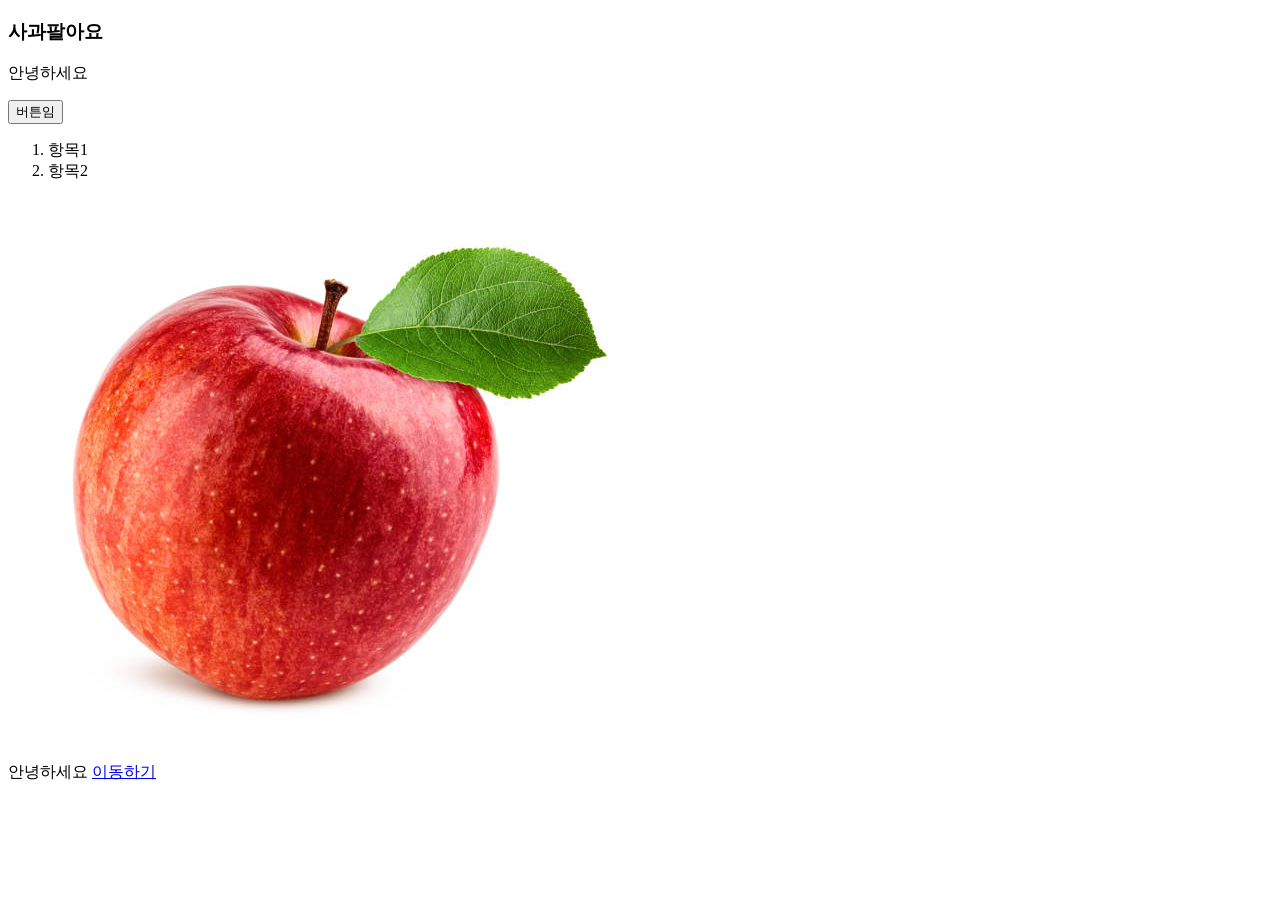
<file: 02/index.html>
<!DOCTYPE html>
<html lang="ko-KR">
<head>
  <meta charset="UTF-8" />
  <meta name="viewport" content="width=device-width, initial-scale=1.0" />
  <title>Document</title>
</head>
<body>
  <h3>사과팔아요</h3>
  <p>안녕하세요</p>
  <button>버튼임</button>
  <ol>
    <li>항목1</li>
    <li>항목2</li>
  </ol>
  <a href="https://google.com">
    <img src="apple.jpg">
  </a>

  <p>안녕하세요 <a href="https://naver.com">이동하기</a></p>
</body>
</html>
</file>
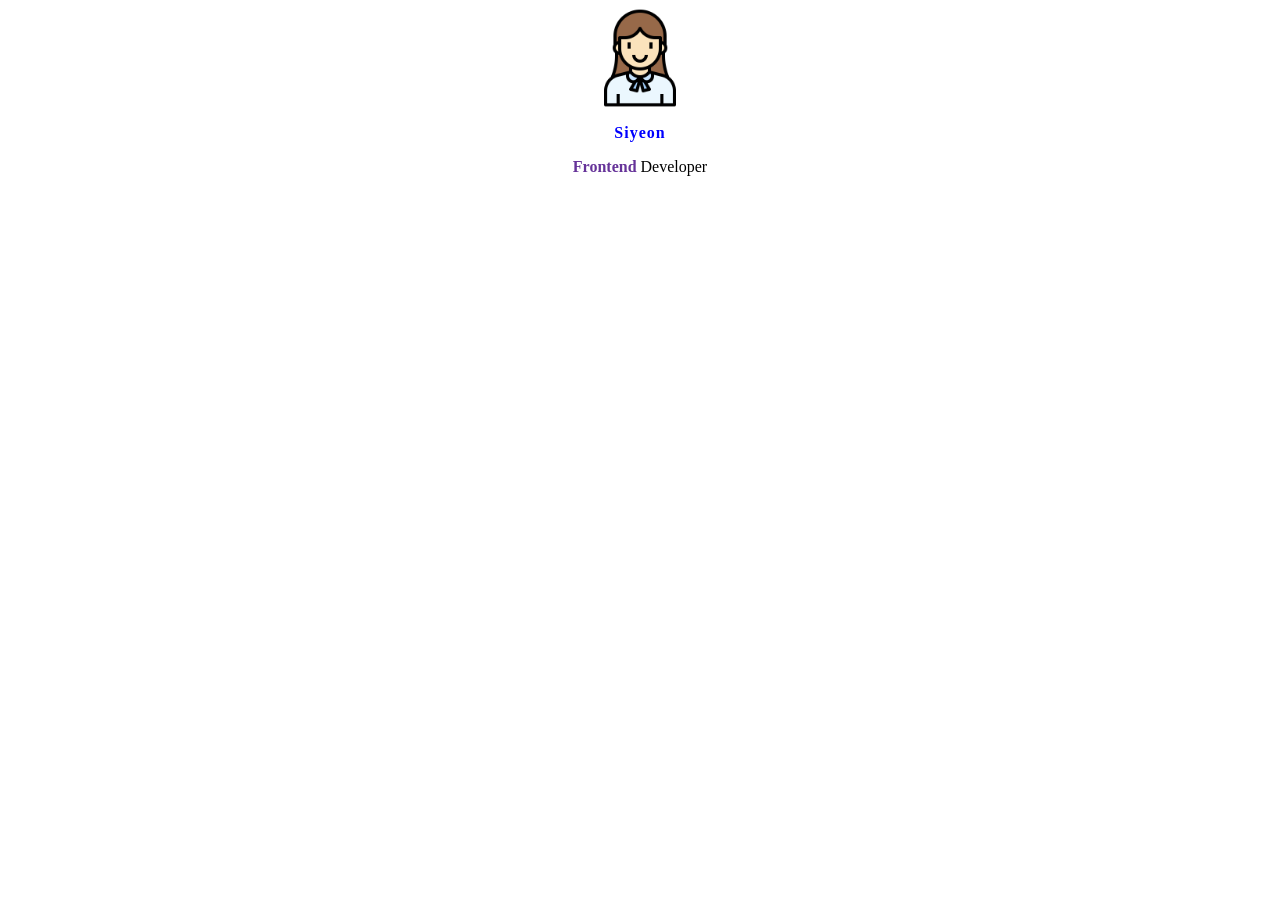
<file: 03/index.html>
<!DOCTYPE html>
<html lang="ko-KR">
<head>
  <meta charset="UTF-8" />
  <meta name="viewport" content="width=device-width, initial-scale=1.0" />
  <title>Document</title>
</head>
<body>
  <img src="profile.png" style="width: 100px; display: block; margin-left: auto; margin-right: auto;">
  <h3 style="font-size: 16px; color: blue; letter-spacing: 1px; text-align: center;">Siyeon</h3>
  <p style="text-align: center;"><span style="color: rebeccapurple; font-weight: 900;">Frontend</span> Developer</p>
</body>
</html>
</file>
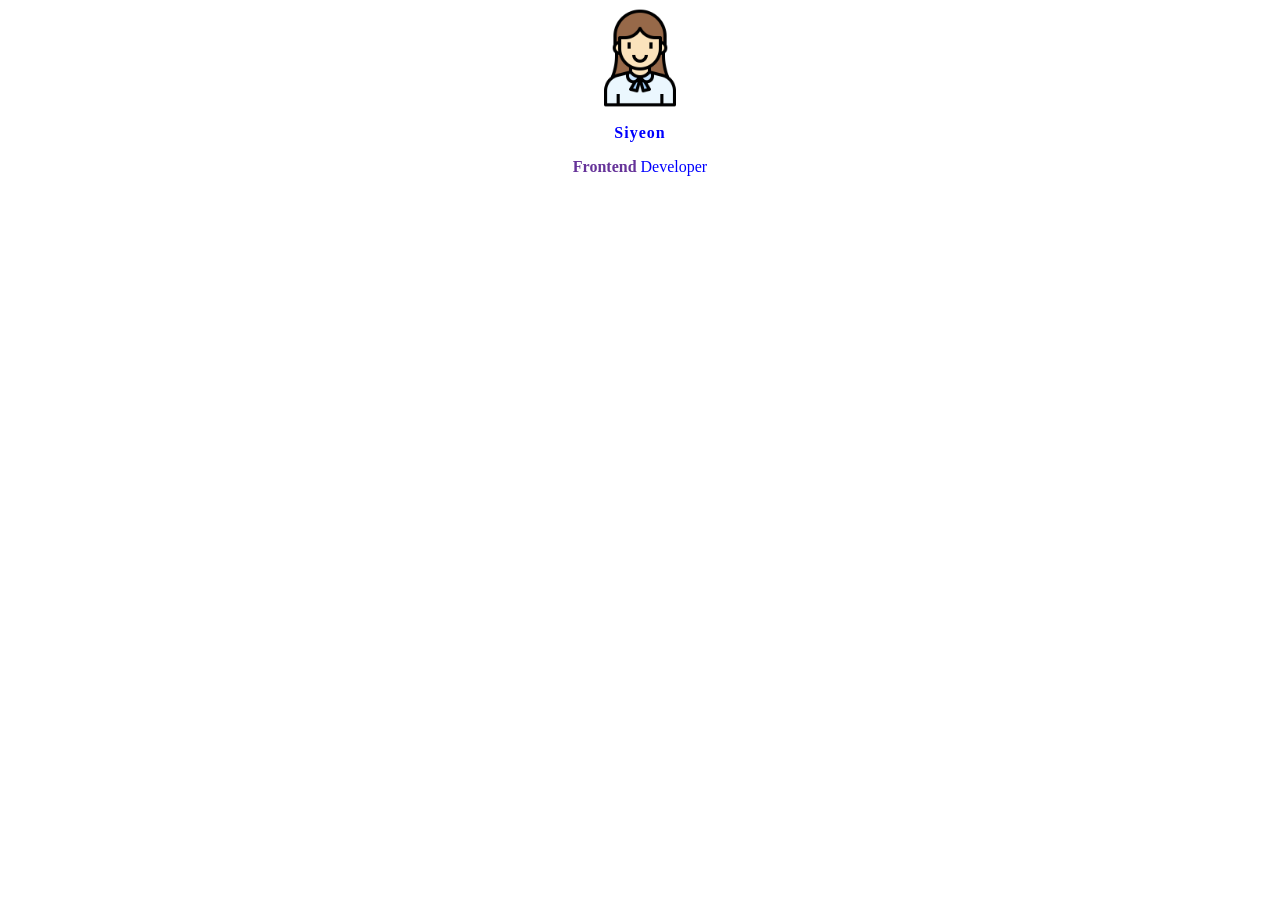
<file: 04/index.html>
<!DOCTYPE html>
<html lang="ko-KR">
<head>
  <meta charset="UTF-8" />
  <meta name="viewport" content="width=device-width, initial-scale=1.0" />
  <title>Document</title>
  <link href="css/main.css" rel="stylesheet">
</head>
<body>
  <img src="profile.png" class="profile">
  <h3 class="title">Siyeon</h3>
  <p id="special" class="content"><span class="highlight">Frontend</span> Developer</p>
</body>
</html>
</file>
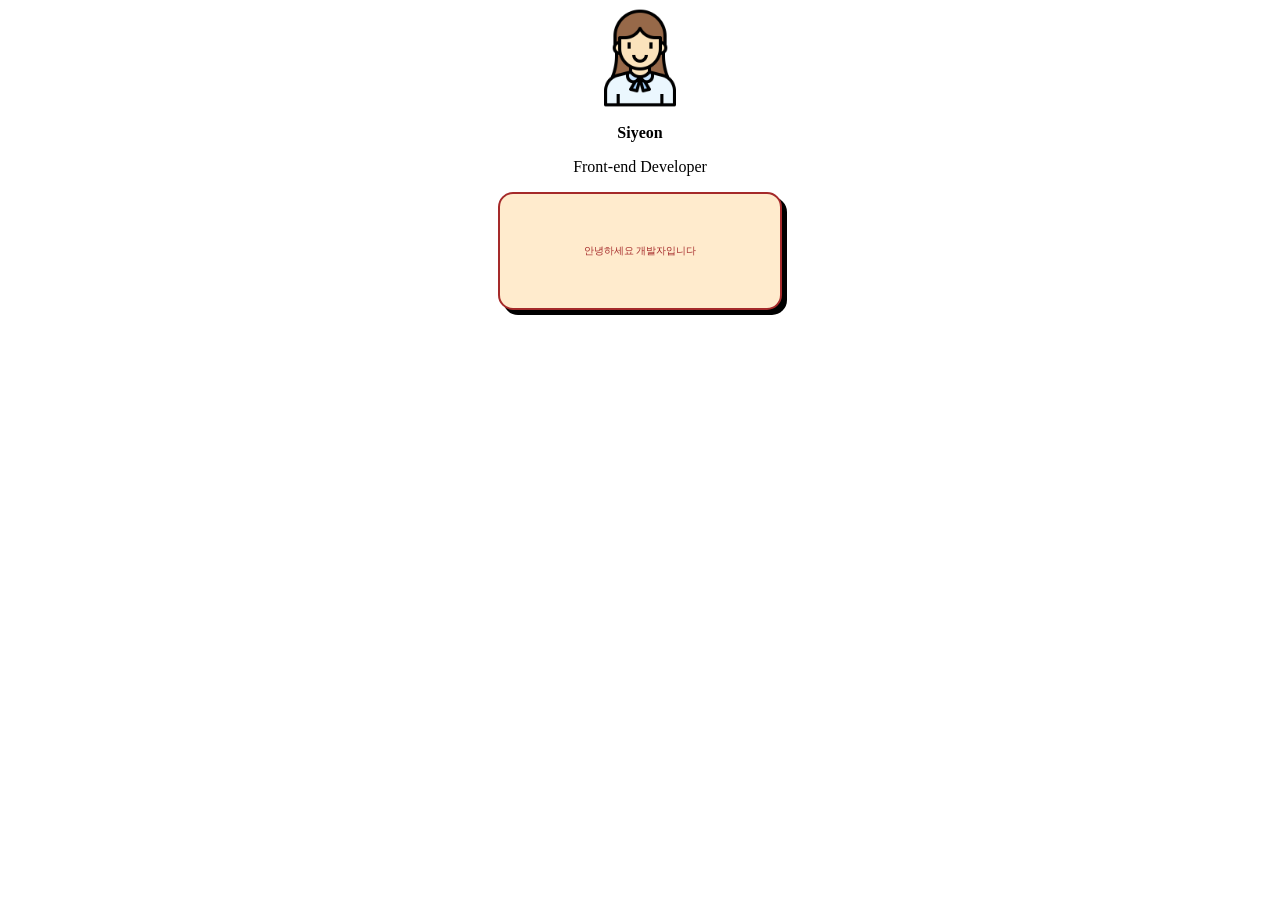
<file: 05/index.html>
<!DOCTYPE html>
<html lang="ko-KR">
<head>
  <meta charset="UTF-8" />
  <meta name="viewport" content="width=device-width, initial-scale=1.0" />
  <title>Document</title>
  <link href="css/main.css" rel="stylesheet">
</head>
<body>
  <img src="profile.png" class="profile">
  <h3 class="title">Siyeon</h3>
  <p class="content">Front-end Developer</p>
  <div class="box">
    <p>안녕하세요 개발자입니다</p>
  </div>
</body>
</html>
</file>
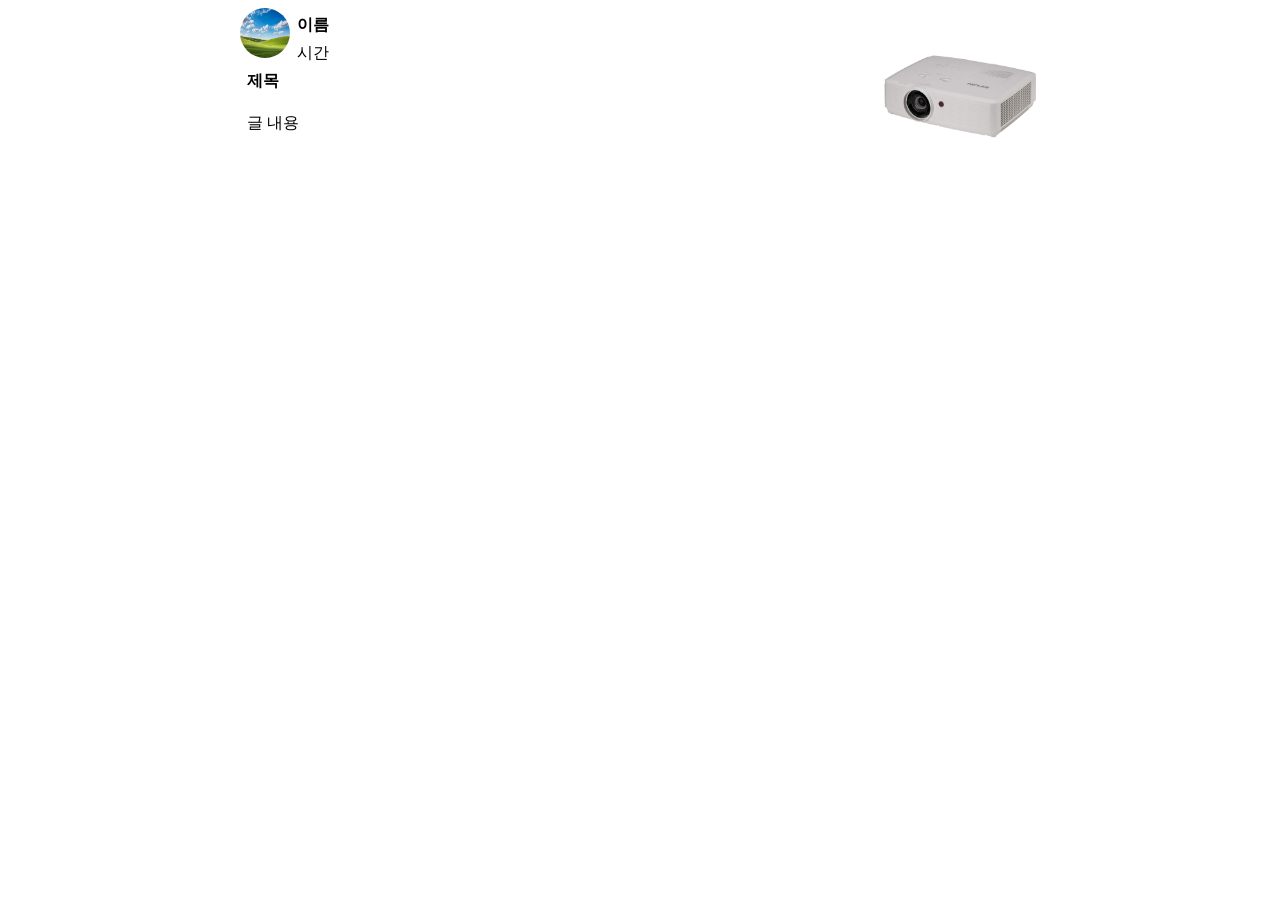
<file: 08/index.html>
<!DOCTYPE html>
<html lang="ko-KR">
<head>
  <meta charset="UTF-8" />
  <meta name="viewport" content="width=device-width, initial-scale=1.0" />
  <title>Document</title>
  <link href="/08/main.css" rel="stylesheet">
</head>
<body>
  <div class="container">
    <div class="blog-content">
      <div>
        <img src="/08/profile.jpg" class="blog-profile">
        <div class="blog-name">
          <h4 style="margin: 7px;">이름</h4>
          <p style="margin: 7px;">시간</p>
        </div>
      </div>
      <div style="clear: both; margin: 7px;">
        <h4>제목</h4>
        <p>글 내용</p>
      </div>
    </div>
    <div class="blog-img">
      <img src="/08/item.jpg" width="100%">
    </div>
  </div>
</body>
</html>
</file>
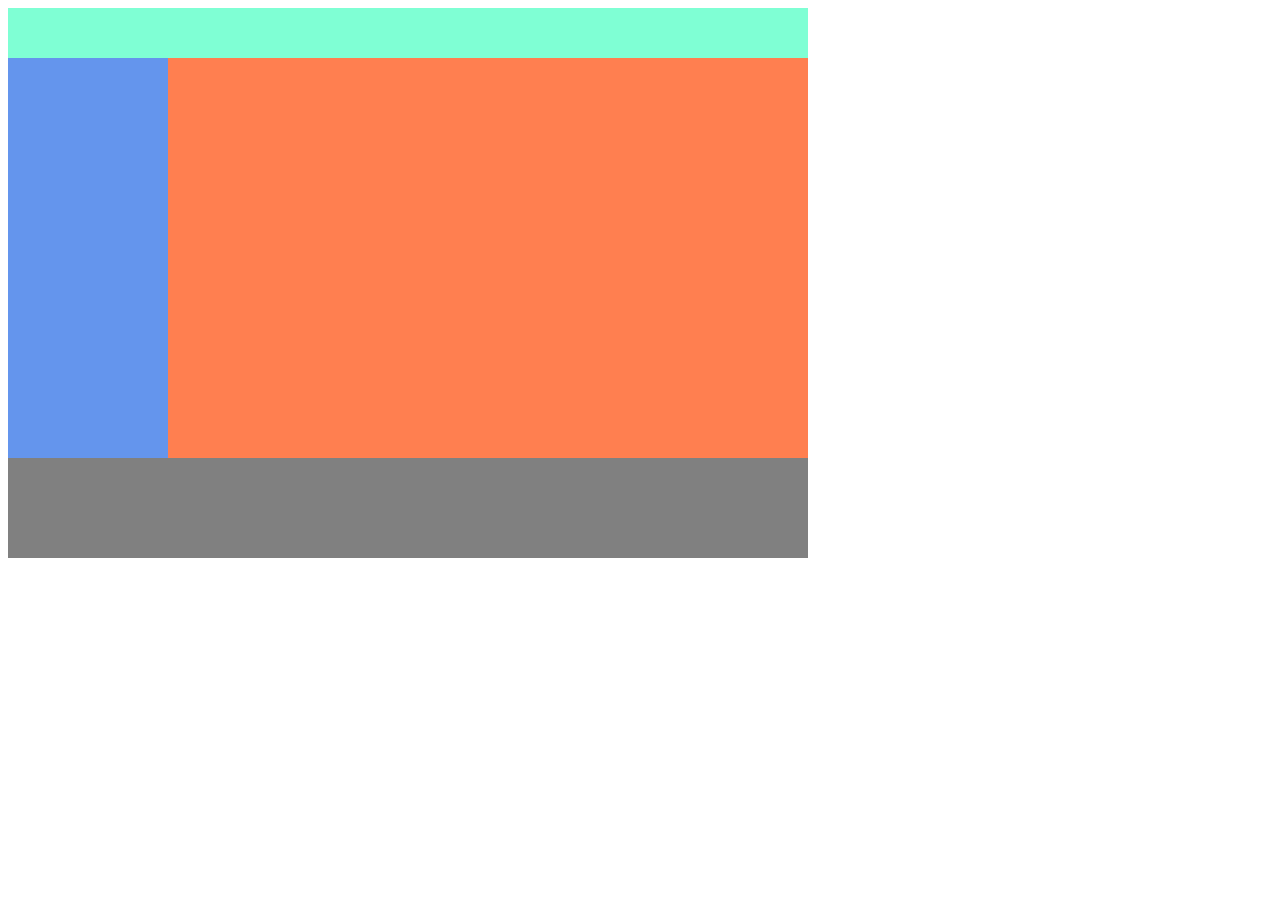
<file: 06/layout1.html>
<!DOCTYPE html>
<html lang="ko-KR">
<head>
  <meta charset="UTF-8" />
  <meta name="viewport" content="width=device-width, initial-scale=1.0" />
  <title>Document</title>
  <link href="css/main.css" rel="stylesheet">
</head>
<body>
  <div class="container">
    <div class="header"></div>
    <div class="left-menu"></div>
    <div class="right"></div>
    <div class="footer"></div>
  </div>
</body>
</html>
</file>
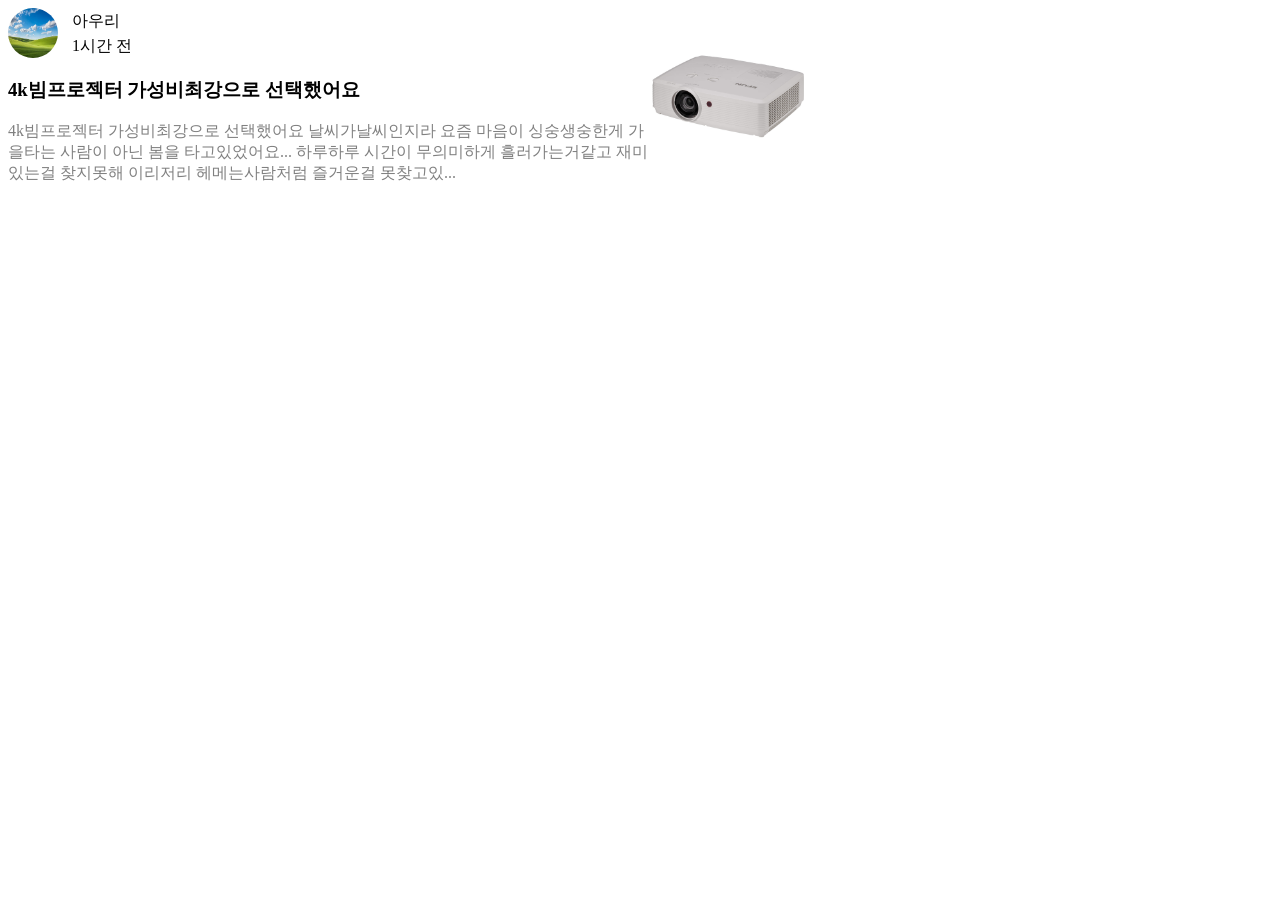
<file: 07/homework.html>
<!DOCTYPE html>
<html lang="ko-KR">
<head>
  <meta charset="UTF-8" />
  <meta name="viewport" content="width=device-width, initial-scale=1.0" />
  <title>Document</title>
  <link href="/07/css/homework.css" rel="stylesheet">
</head>
<body>
  <div class="content">
    <div class="profile">
      <img src="/07/profile.jpg" class="picture">
      <div class="profile-text">
        <p class="name">아우리</p>
        <p class="time">1시간 전</p>
      </div>
      <div class="text">
        <h3>4k빔프로젝터 가성비최강으로 선택했어요</h3>
        <p style="color: grey;">4k빔프로젝터 가성비최강으로 선택했어요 날씨가날씨인지라 요즘 마음이 싱숭생숭한게 가을타는 사람이 아닌 봄을 타고있었어요... 하루하루 시간이 무의미하게 흘러가는거같고 재미있는걸 찾지못해 이리저리 헤메는사람처럼 즐거운걸 못찾고있...</p>
      </div>
    </div><div class="img-box"><img src="/07/item.jpg" class="img"></div>
  </div>
</body>
</html>
</file>
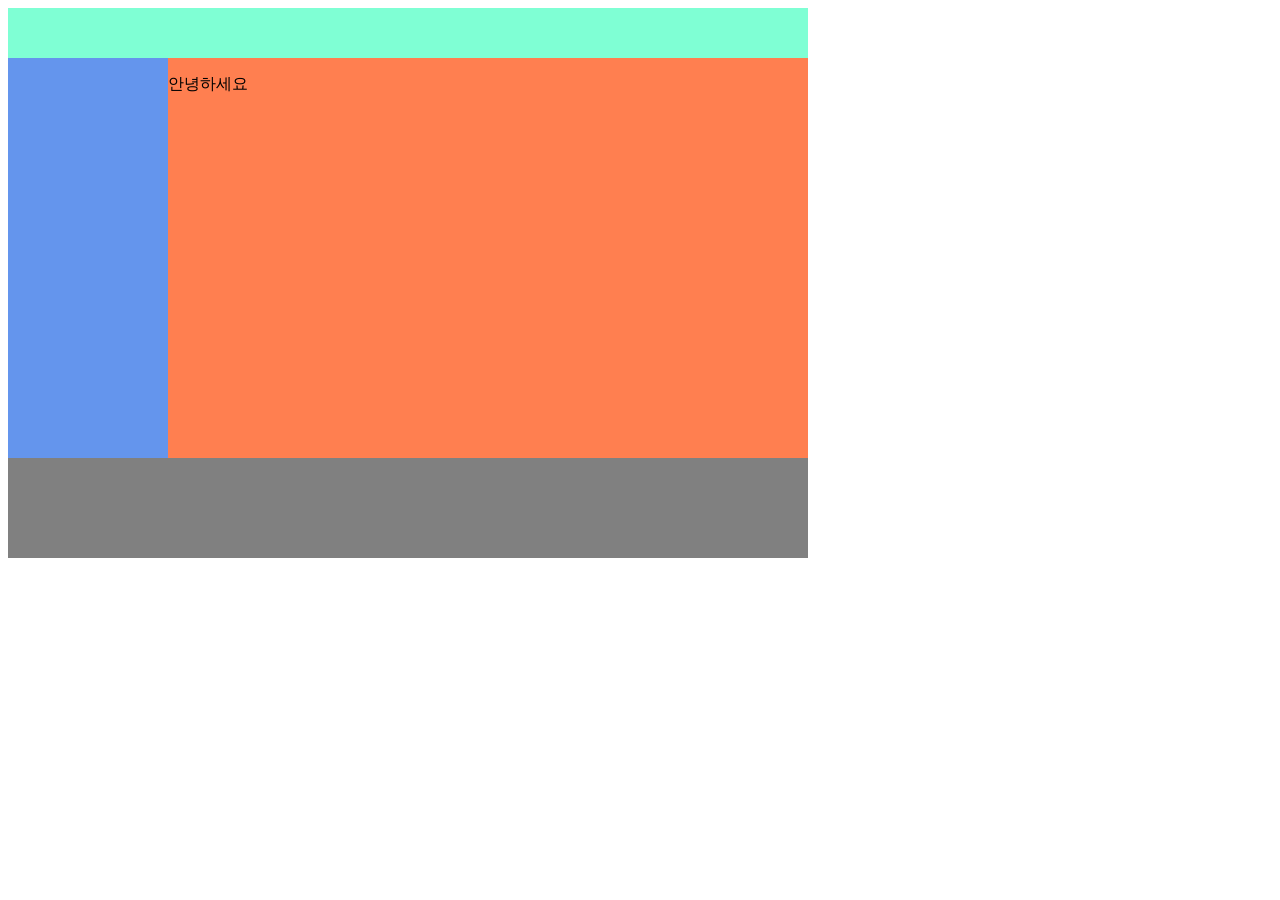
<file: 07/layout1.html>
<!DOCTYPE html>
<html lang="ko-KR">
<head>
  <meta charset="UTF-8" />
  <meta name="viewport" content="width=device-width, initial-scale=1.0" />
  <title>Document</title>
  <link href="css/main.css" rel="stylesheet">
</head>
<body>
  <div class="container">
    <div class="header"></div>
    <div class="left-menu"></div><!--
    --><div class="right">
      <p>안녕하세요</p>
    </div>
    <div class="footer"></div>
  </div>
</body>
</html>
</file>
<file: 04/css/main.css>
.profile {
  width: 100px; 
  display: block; 
  margin-left: auto; 
  margin-right: auto;
}

.title {
  font-size: 16px; 
  color: blue; 
  letter-spacing: 1px; 
  text-align: center;
}

.content {
  color: red;
}

p {
  color: green;
}

#special {
  text-align: center;
  color: blue;
}

.highlight {
  color: rebeccapurple; font-weight: 900;
}
</file>
<file: 05/css/main.css>
.profile {
  width: 100px; 
  display: block; 
  margin-left: auto; 
  margin-right: auto;
}

.title {
  font-size: 16px; 
  text-align: center;
}

.content {
  text-align: center;
}

.box {
  width: 200px;
  background-color: blanchedalmond;
  margin: 10px;
  padding: 40px;
  border: 2px solid brown;
  border-radius: 15px;
  display: block;
  margin-left: auto;
  margin-right: auto;
  font-size: 10px;
  color: brown;
  text-align: center;
  box-shadow: 5px 5px black;
}
</file>
<file: 08/main.css>
.container {
  width: 800px;
  display: block;
  margin-left: auto;
  margin-right: auto;

}

.blog-content {
  width: 80%;
  height: 200px;
  float: left;
}

.blog-profile {
  width: 50px;
  height: 50px;
  border-radius: 50%;
  float: left;
  display: block;
}

.blog-name {
  float: left;
}

.blog-img {
  width: 20%;
  height: 200px;
  float: left;
}
</file>
<file: 06/css/main.css>
.container {
  width: 800px;
}

.header {
  width: 100%;
  height: 50px;
  background-color: aquamarine;
  
}

.left-menu {
  width: 20%;
  height: 400px;
  background-color: cornflowerblue;
  float: left;
}

.right {
  width: 80%;
  height: 400px;
  background-color: coral;
  float: left;
}

.footer {
  width: 100%;
  height: 100px;
  background-color: grey;
  clear: both;
}
</file>
<file: 07/css/homework.css>
.content {
  width: 800px;
}

.profile {
  display: inline-block;
  width: 80%;
  background-color: white;
  vertical-align: top;
}

.picture {
  display: inline-block;
  width: 50px;
  height: 50px;
  border-radius: 50%;
  vertical-align: top;
}

.profile-text {
  display: inline-block;
  vertical-align: top;
}
.name,
.time {
  margin: 0px;
  margin-left: 10px;
  line-height: 25px;
}

.img-box {
  display: inline-block;
  vertical-align: top;
  width: 20%;
}

.img {
  width: 100%;
}
</file>
<file: 07/css/main.css>
.container {
  width: 800px;
}

.header {
  width: 100%;
  height: 50px;
  background-color: aquamarine;
}

.left-menu {
  width: 20%;
  height: 400px;
  background-color: cornflowerblue;
  display: inline-block;
  vertical-align: top;
}

.right {
  width: 80%;
  height: 400px;
  background-color: coral;
  display: inline-block;
}

.footer {
  width: 100%;
  height: 100px;
  background-color: grey;
}
</file>
